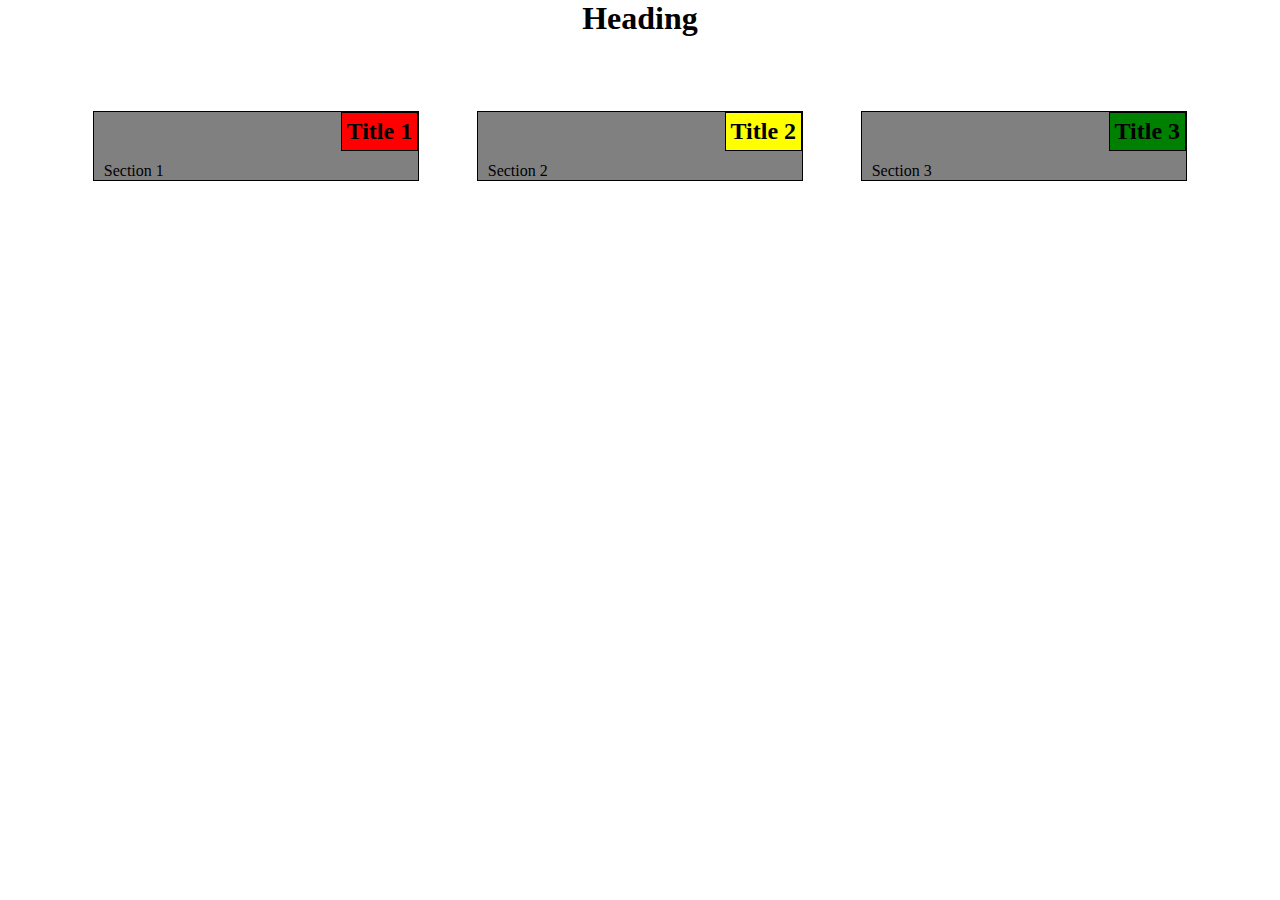
<file: module2-solution/index.html>
<!DOCTYPE html>
<html>
<head>
	<meta charset="utf-8">
	<meta name="viewport" content="width=device-width, initial-scale=1">
	<link rel="stylesheet" href="css/style.css">
	<title>Module2</title>
</head>
<body>
	<h1>Heading</h1>
	<div class="row">
		<div class="col-dv-4 col-tv-6 col-mv-12">
			<section class="relative">
				<h2 class="top-right" id="title1">Title 1</h2>
				<p class="margin">Section 1</p>
			</section>
		</div>
		<div class="col-dv-4 col-tv-6 col-mv-12">
			<section class="relative">
				<h2 class="top-right" id="title2">Title 2</h2>
				<p class="margin">Section 2</p> 
			</section>
		</div>
		<div class="col-dv-4 col-tv-12 col-mv-12">
			<section class="relative">
				<h2 class="top-right" id="title3">Title 3</h2>
				<p class="margin">Section 3</p>
			</section>
		</div>
	</div>
</body>
</html>
</file>
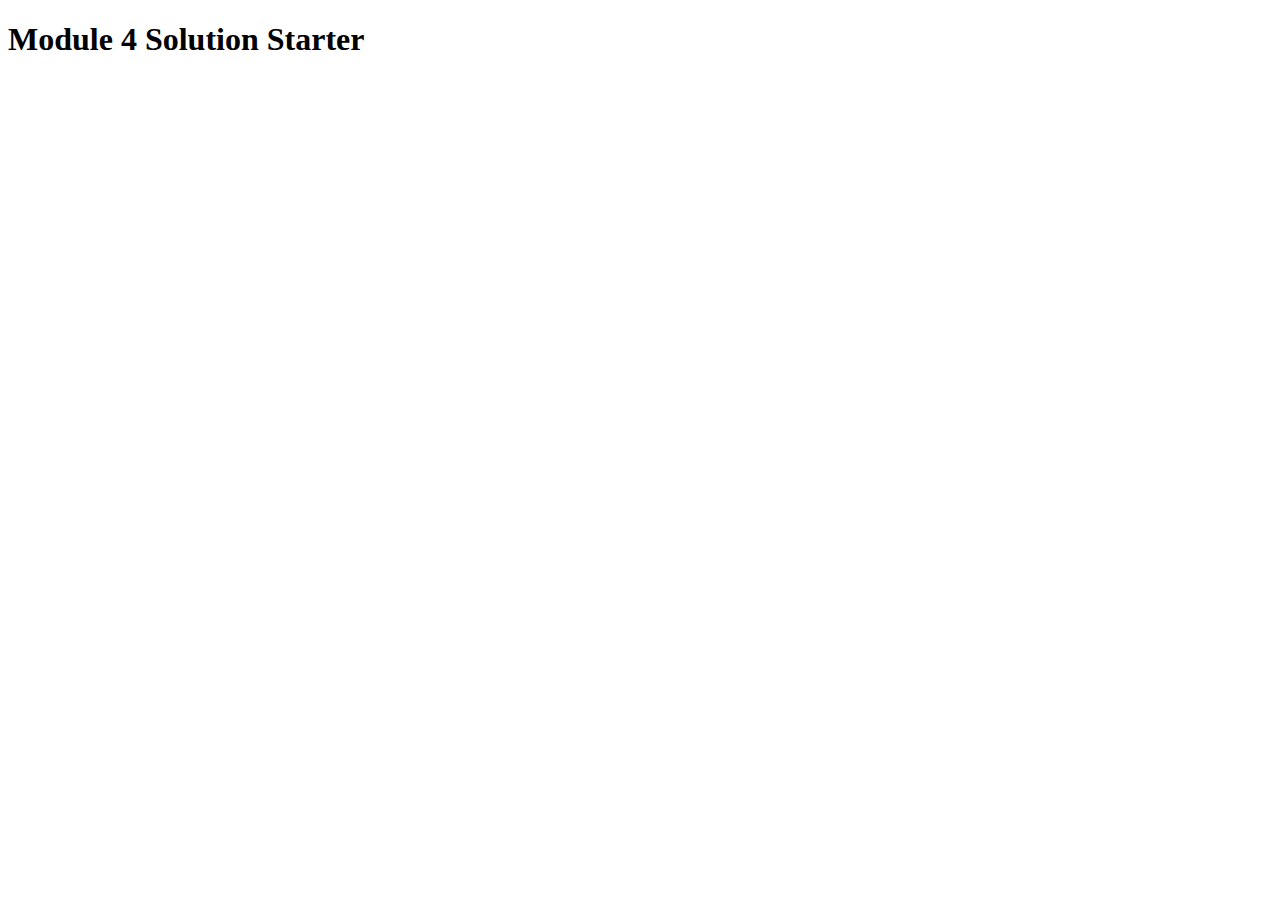
<file: module4-solution/index.html>
<!DOCTYPE html>
<html>
<head>
  <meta charset="utf-8">
  <title>Module 4 Solution Starter</title>
  <script src="SpeakHello.js"></script>
  <script src="SpeakGoodBye.js"></script>
  <script src="script.js"></script>
</head>
<body>
  <h1>Module 4 Solution Starter</h1>
</body>
</html>
</file>
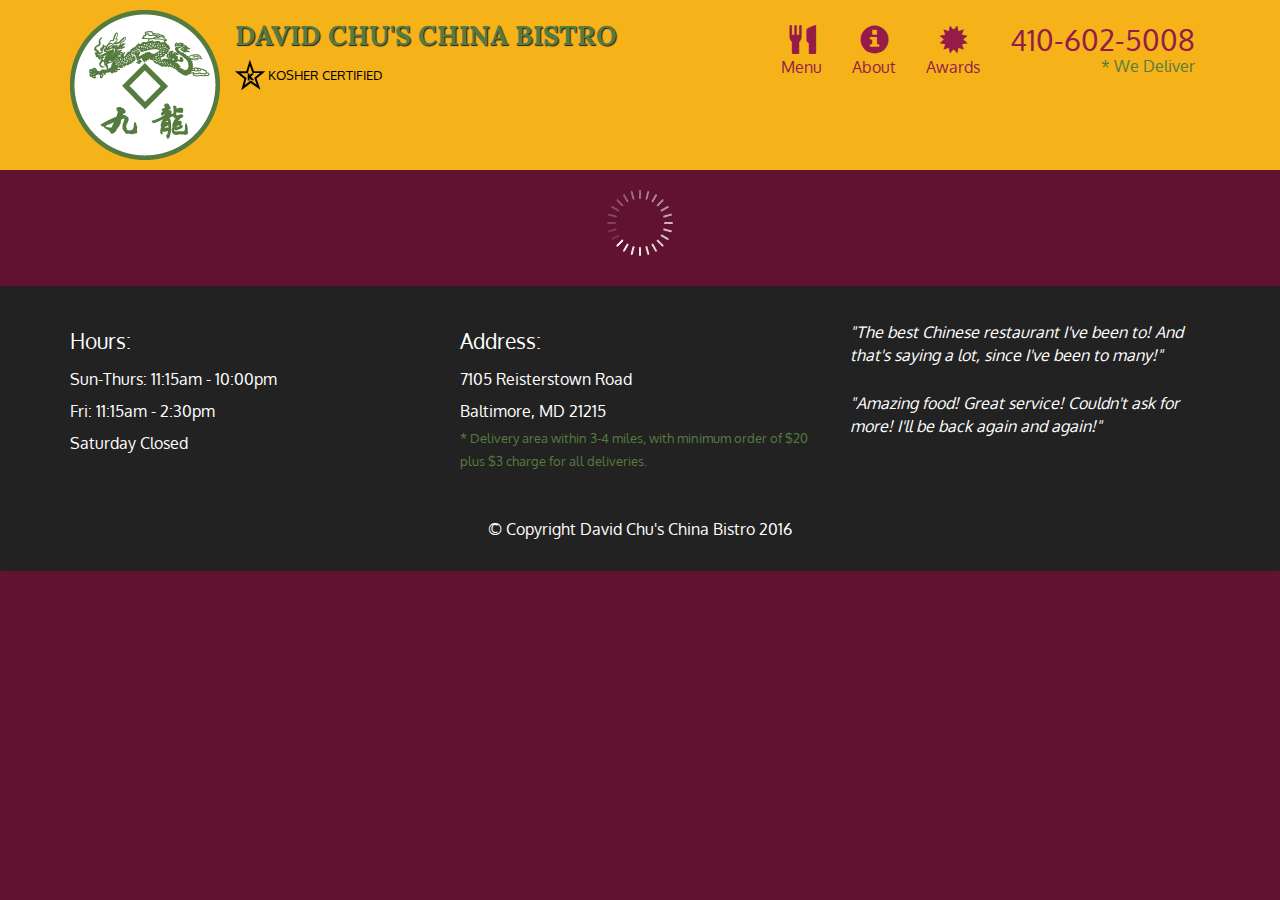
<file: module5-solution/index.html>
<!doctype html>
<html lang="en">
  <head>
    <meta charset="utf-8">
    <meta http-equiv="X-UA-Compatible" content="IE=edge">
    <meta name="viewport" content="width=device-width, initial-scale=1">
    <title>David Chu's China Bistro</title>
    <link rel="stylesheet" href="css/bootstrap.min.css">
    <link rel="stylesheet" href="css/styles.css">
    <link href='https://fonts.googleapis.com/css?family=Oxygen:400,300,700' rel='stylesheet' type='text/css'>
    <link href='https://fonts.googleapis.com/css?family=Lora' rel='stylesheet' type='text/css'>
  </head>
<body>
  <header>
    <nav id="header-nav" class="navbar navbar-default">
      <div class="container">
        <div class="navbar-header">
          <a href="index.html" class="pull-left visible-md visible-lg">
            <div id="logo-img" alt="Logo image"></div>
          </a>

          <div class="navbar-brand">
            <a href="index.html"><h1>David Chu's China Bistro</h1></a>
            <p>
              <img src="images/star-k-logo.png" alt="Kosher certification">
              <span>Kosher Certified</span>
            </p>
          </div>

          <button id="navbarToggle" type="button" class="navbar-toggle collapsed" data-toggle="collapse" data-target="#collapsable-nav" aria-expanded="false">
            <span class="sr-only">Toggle navigation</span>
            <span class="icon-bar"></span>
            <span class="icon-bar"></span>
            <span class="icon-bar"></span>
          </button>
        </div>
        
        <div id="collapsable-nav" class="collapse navbar-collapse">
           <ul id="nav-list" class="nav navbar-nav navbar-right">
            <li id="navHomeButton" class="visible-xs active">
              <a href="index.html">
                <span class="glyphicon glyphicon-home"></span> Home</a>
            </li>
            <li id="navMenuButton">
              <a href="#" onclick="$dc.loadMenuCategories();">
                <span class="glyphicon glyphicon-cutlery"></span><br class="hidden-xs"> Menu</a>
            </li>
            <li>
              <a href="#">
                <span class="glyphicon glyphicon-info-sign"></span><br class="hidden-xs"> About</a>
            </li>
            <li>
              <a href="#">
                <span class="glyphicon glyphicon-certificate"></span><br class="hidden-xs"> Awards</a>
            </li>
            <li id="phone" class="hidden-xs">
              <a href="tel:410-602-5008">
                <span>410-602-5008</span></a><div>* We Deliver</div>
            </li>
          </ul><!-- #nav-list -->
        </div><!-- .collapse .navbar-collapse -->
      </div><!-- .container -->
    </nav><!-- #header-nav -->
  </header>

  <div id="call-btn" class="visible-xs">
    <a class="btn" href="tel:410-602-5008">
    <span class="glyphicon glyphicon-earphone"></span>
    410-602-5008
    </a>
  </div>
  <div id="xs-deliver" class="text-center visible-xs">* We Deliver</div>

  <div id="main-content" class="container"></div>

  <footer class="panel-footer">
    <div class="container">
      <div class="row">
        <section id="hours" class="col-sm-4">
          <span>Hours:</span><br>
          Sun-Thurs: 11:15am - 10:00pm<br>
          Fri: 11:15am - 2:30pm<br>
          Saturday Closed
          <hr class="visible-xs">
        </section>
        <section id="address" class="col-sm-4">
          <span>Address:</span><br>
          7105 Reisterstown Road<br>
          Baltimore, MD 21215
          <p>* Delivery area within 3-4 miles, with minimum order of $20 plus $3 charge for all deliveries.</p>
          <hr class="visible-xs">
        </section>
        <section id="testimonials" class="col-sm-4">
          <p>"The best Chinese restaurant I've been to! And that's saying a lot, since I've been to many!"</p>
          <p>"Amazing food! Great service! Couldn't ask for more! I'll be back again and again!"</p>
        </section>
      </div>
      <div class="text-center">&copy; Copyright David Chu's China Bistro 2016</div>
    </div>
  </footer>

  <!-- jQuery (Bootstrap JS plugins depend on it) -->
  <script src="js/jquery-2.1.4.min.js"></script>
  <script src="js/bootstrap.min.js"></script>
  <script src="js/ajax-utils.js"></script>
  <script src="js/script.js"></script>
</body>
</html>
</file>
<file: module2-solution/css/style.css>
/********** Desktop version **********/
@media (min-width: 992px) {
  .col-dv-4 {
    float: left;
    width: 33.33%;
  }
}

/********** Tablet version **********/
@media (min-width: 768px) and (max-width: 991px) {
  .col-tv-6, .col-tv-12 {
    float: left;
  }
  .col-tv-6 {
    width: 50%;
  }
  .col-tv-12 {
    width: 100%;
  }
}

/********** Mobile version **********/
@media (max-width: 767px) {
  .col-mv-12 {
    float: left;
    width: 100%;
  }
}

/********** Base styles **********/
* {
  box-sizing: border-box;
  margin: 0px;
  padding: 0px;
}

h1 {
  text-align: center;
}

.row{
  width: 100%;
  padding: 5%;
}

.relative{
  border: 1px solid black;
  background-color: gray;
  position: relative;
  margin: 10px auto;
  width: 85%;
}

.top-right{
  border: 1px solid black;
  padding: 5px;
  position: absolute;
  top: 0;
  right: 0;
}

.margin{
  margin: 50px 10px 0px 10px;
}

#title1{
  background-color: red;
}

#title2{
  background-color: yellow;
}

#title3{
  background-color: green;
}
</file>
<file: module5-solution/css/styles.css>
body {
  font-size: 16px;
  color: #fff;
  background-color: #61122f;
  font-family: 'Oxygen', sans-serif;
}

/** HEADER **/
#header-nav {
  background-color: #f6b319;
  border-radius: 0;
  border: 0;
}

#logo-img {
  background: url('../images/restaurant-logo_large.png') no-repeat;
  width: 150px;
  height: 150px;
  margin: 10px 15px 10px 0;
}

.navbar-brand {
  padding-top: 25px;
}
.navbar-brand h1 { /* Restaurant name */
  font-family: 'Lora', serif;
  color: #557c3e;
  font-size: 1.5em;
  text-transform: uppercase;
  font-weight: bold;
  text-shadow: 1px 1px 1px #222;
  margin-top: 0;
  margin-bottom: 0;
  line-height: .75;
}
.navbar-brand a:hover, .navbar-brand a:focus {
  text-decoration: none;
}
.navbar-brand p { /* Kosher cert */
  color: #000;
  text-transform: uppercase;
  font-size: .7em;
  margin-top: 15px;
}
.navbar-brand p span { /* Star-K */
  vertical-align: middle;
}

#nav-list {
  margin-top: 10px;
}
#nav-list a {
  color: #951C49;
  text-align: center;
}
#nav-list a:hover {
  background: #E7E7E7;
}
#nav-list a span {
  font-size: 1.8em;
}

#phone {
  margin-top: 5px;
}
#phone a { /* Phone number */
  text-align: right;
  padding-bottom: 0;
}
#phone div { /* We Deliver */
  color: #557c3e;
  text-align: right;
  padding-right: 15px;
}

.navbar-header button.navbar-toggle, .navbar-header .icon-bar {
  border: 1px solid #61122f;
}
.navbar-header button.navbar-toggle {
  clear: both;
  margin-top: -30px;
}
/* END HEADER */

/* FOOTER */
.panel-footer {
  margin-top: 30px;
  padding-top: 35px;
  padding-bottom: 30px;
  background-color: #222;
  border-top: 0;
}
.panel-footer div.row {
  margin-bottom: 35px;
}
#hours, #address {
  line-height: 2;
}
#hours > span, #address > span {
  font-size: 1.3em;
}
#address p {
  color: #557c3e;
  font-size: .8em;
  line-height: 1.8;
}
#testimonials {
  font-style: italic;
}
#testimonials p:nth-child(2) {
  margin-top: 25px;
}
/* END FOOTER */



/* HOME PAGE */
.container .jumbotron {
  box-shadow: 0 0 50px #3F0C1F;
  border: 2px solid #3F0C1F;
}

#menu-tile, #specials-tile, #map-tile {
  height: 250px;
  width: 100%;
  margin-bottom: 15px;
  position: relative;
  border: 2px solid #3F0C1F;
  overflow: hidden;
}
#menu-tile:hover, #specials-tile:hover, #map-tile:hover {
  box-shadow: 0 1px 5px 1px #cccccc;
}
#menu-tile {
  background: url('../images/menu-tile.jpg') no-repeat;
  background-position: center;
}
#specials-tile {
  background: url('../images/specials-tile.jpg') no-repeat;
  background-position: center;
}
#menu-tile span, #specials-tile span, #map-tile span {
  position: absolute;
  bottom: 0;
  right: 0;
  width: 100%;
  text-align: center;
  font-size: 1.6em;
  text-transform: uppercase;
  background-color: #000;
  color: #fff;
  opacity: .8;
}
/* END HOME PAGE */

/* MENU CATEGORIES PAGE */
.category-tile { 
  position: relative;
  border: 2px solid #3F0C1F;
  overflow: hidden;
  width: 200px;
  height: 200px;
  margin: 0 auto 15px;
}
.category-tile span {
  position: absolute;
  bottom: 0;
  right: 0;
  width: 100%;
  text-align: center;
  font-size: 1.2em;
  text-transform: uppercase;
  background-color: #000;
  color: #fff;
  opacity: .8;
}
.category-tile:hover {
  box-shadow: 0 1px 5px 1px #cccccc;
}

#menu-categories-title + div {
  margin-bottom: 50px;
}
/* END MENU CATEGORIES PAGE */

/* SINGLE CATEGORY PAGE */
.menu-item-tile {
  margin-bottom: 25px;
}
.menu-item-tile hr {
  width: 80%;
}
.menu-item-tile .menu-item-price {
  font-size: 1.1em;
  text-align: right;
  margin-top: -15px;
  margin-right: -15px;
}
.menu-item-tile .menu-item-price span {
  font-size: .6em;
}
.menu-item-photo {
  position: relative;
  border: 2px solid #3F0C1F; 
  overflow: hidden;
  padding: 0;
  margin-right: -15px;
  margin-left: auto;
  margin-bottom: 20px;
  max-width: 250px;
}
.menu-item-photo div {
  position: absolute;
  bottom: 0;
  right: 0;
  width: 80px;
  background-color: #557c3e;
  text-align: center;
}
.menu-item-description {
  padding-right: 30px;
}
h3.menu-item-title {
  margin: 0 0 10px;
}
.menu-item-details {
  font-size: .9em;
  font-style: italic;
}
/* END SINGLE CATEGORY PAGE */


/********** Large devices only **********/
@media (min-width: 1200px) {
  .container .jumbotron {
    background: url('../images/jumbotron_1200.jpg') no-repeat;
    height: 675px;
  }
}

/********** Medium devices only **********/
@media (min-width: 992px) and (max-width: 1199px) {
  /* Header */
  #logo-img {
    background: url('../images/restaurant-logo_medium.png') no-repeat;
    width: 100px;
    height: 100px;
    margin: 5px 5px 5px 0;
  }
  /* End Header */

  /* Home Page */
  .container .jumbotron {
    background: url('../images/jumbotron_992.jpg') no-repeat;
    height: 558px;
  }
  /* End Home Page */
}

/********** Small devices only **********/
@media (min-width: 768px) and (max-width: 991px) {
  /* Home Page */
  .container .jumbotron {
    background: url('../images/jumbotron_768.jpg') no-repeat;
    height: 432px;
  }
  /* End Home Page */
}

/********** Extra small devices only **********/
@media (max-width: 767px) {
  /* Header */
  .navbar-brand {
    padding-top: 10px;
    height: 80px;
  }
  .navbar-brand h1 { /* Restaurant name */
    padding-top: 10px;
    font-size: 5vw; /* 1vw = 1% of viewport width */
  }
  .navbar-brand p { /* Kosher cert */
    font-size: .6em;
    margin-top: 12px;
  }
  .navbar-brand p img { /* Star-K */
    height: 20px;
  }

  #collapsable-nav a { /* Collapsed nav menu text */
    font-size: 1.2em;
  }
  #collapsable-nav a span { /* Collapsed nav menu glyph */
    font-size: 1em;
    margin-right: 5px;
  }

  #call-btn > a {
    font-size: 1.5em;
    display: block;
    margin: 0 20px;
    padding: 10px;
    border: 2px solid #fff;
    background-color: #f6b319;
    color: #951c49;
  }
  #xs-deliver {
    margin-top: 5px;
    font-size: .7em;
    letter-spacing: .1em;
    text-transform: uppercase;
  }
  /* End Header */

  /* Footer */
  .panel-footer section {
    margin-bottom: 30px;
    text-align: center;
  }
  .panel-footer section:nth-child(3) {
    margin-bottom: 0; /* margin already exists on the whole row */
  }
  .panel-footer section hr {
    width: 50%;
  }
  /* End Footer */

  /* Home Page */
  .container .jumbotron {
    margin-top: 30px;
    padding: 0;
  }
  #menu-tile, #specials-tile {
    width: 360px;
    margin: 0 auto 15px;
  }

  .menu-item-photo {
    margin-right: auto;
  }
  .menu-item-tile .menu-item-price {
    text-align: center;
  }
  .menu-item-description {
    text-align: center;;
  }
}


/********** Super extra small devices Only :-) (e.g., iPhone 4) **********/
@media (max-width: 479px) {
  /* Header */
  .navbar-brand h1 { /* Restaurant name */
    padding-top: 5px;
    font-size: 6vw;
  }
  /* End Header */
  
  /* Home page */
  #menu-tile, #specials-tile {
    width: 280px;
    margin: 0 auto 15px;
  }

  .col-xxs-12 {
    position: relative;
    min-height: 1px;
    padding-right: 15px;
    padding-left: 15px;
    float: left;
    width: 100%;
  }
}
</file>
